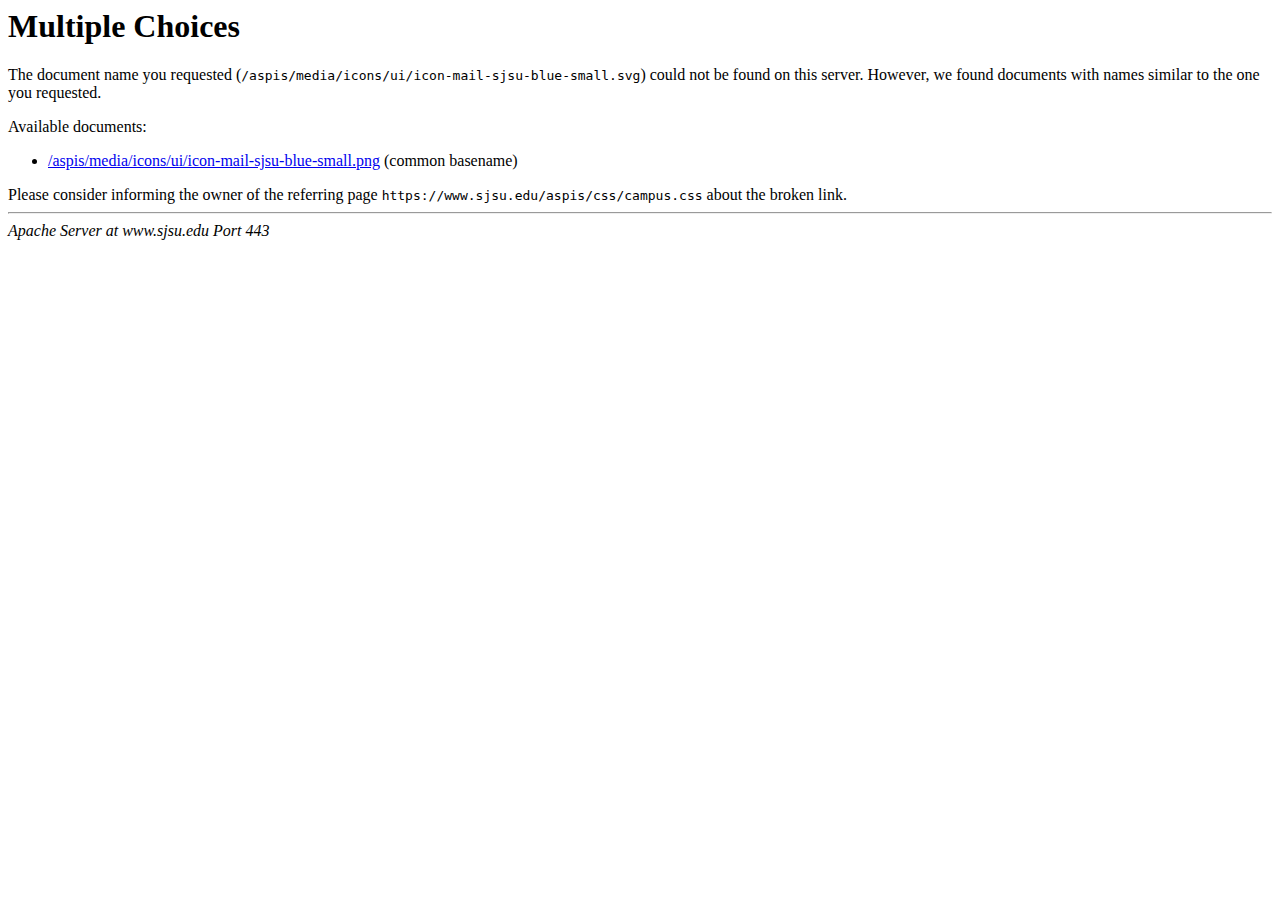
<file: files/media/icons/ui/icon-mail-sjsu-blue-small.svg.html>
<!DOCTYPE HTML PUBLIC "-//IETF//DTD HTML 2.0//EN">
<html><head>
<title>300 Multiple Choices</title>
</head><body>
<h1>Multiple Choices</h1>
The document name you requested (<code>/aspis/media/icons/ui/icon-mail-sjsu-blue-small.svg</code>) could not be found on this server.
However, we found documents with names similar to the one you requested.<p>Available documents:
<ul>
<li><a href="icon-mail-sjsu-blue-small.png">/aspis/media/icons/ui/icon-mail-sjsu-blue-small.png</a> (common basename)
</ul>
Please consider informing the owner of the referring page <tt>https://www.sjsu.edu/aspis/css/campus.css</tt> about the broken link.
<hr>
<address>Apache Server at www.sjsu.edu Port 443</address>
</body></html>
</file>
